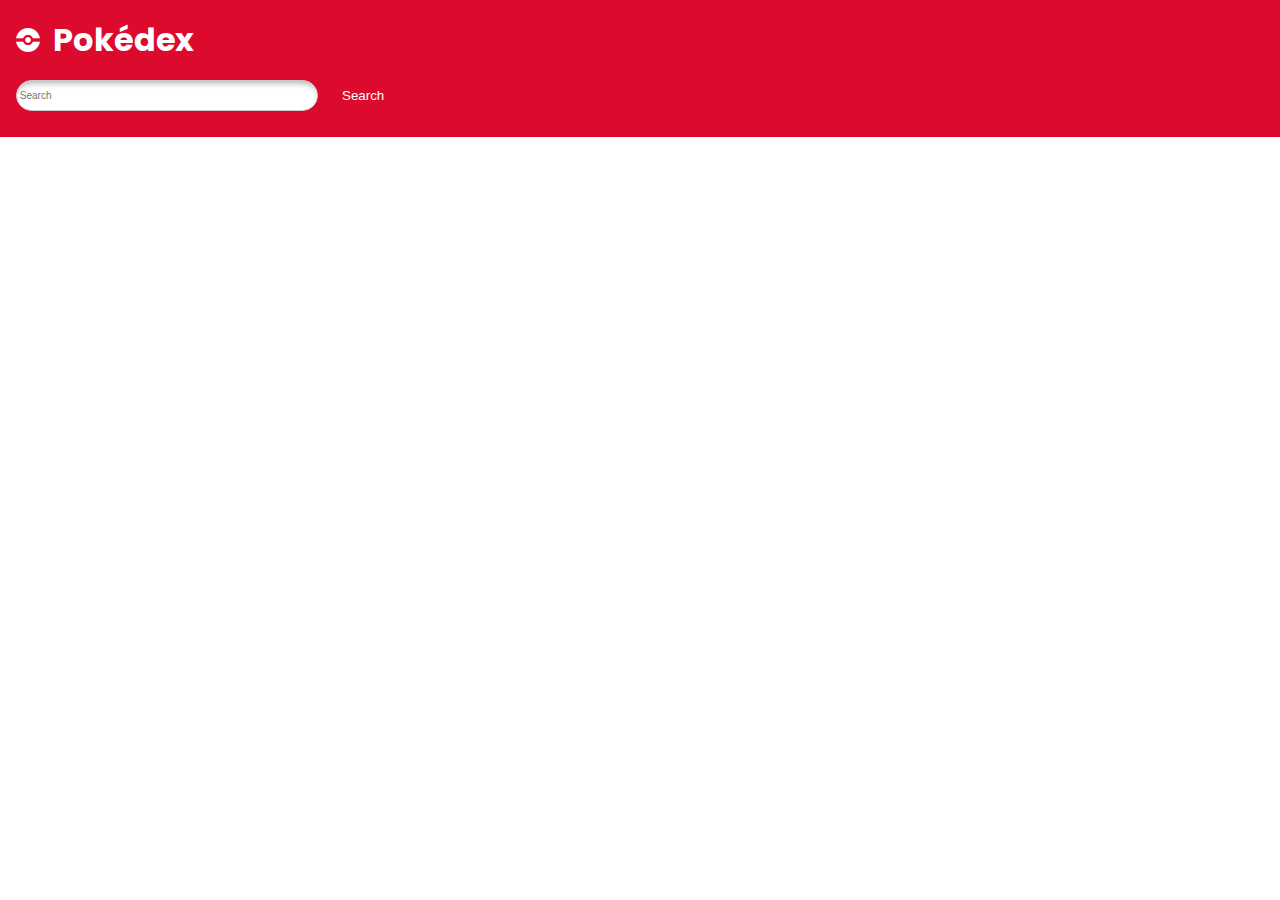
<file: index.html>
<!DOCTYPE html>
<html lang="en">
<head>
    <meta charset="UTF-8">
    <meta name="viewport" content="width=device-width, initial-scale=1.0">
    <title>Document</title>
    <script src="layout.js" defer></script>
    <script src="home.js" defer></script>
    <link rel="stylesheet" href="/css/styles.css">
</head>
<body>
    
</body>
</html>
</file>
<file: css/styles.css>
@import url(/css/root.css);
@import url(/css/pokedex.css);
@import url(/css/pokedex_details.css);
@import url(/css/fonts.css);
</file>
